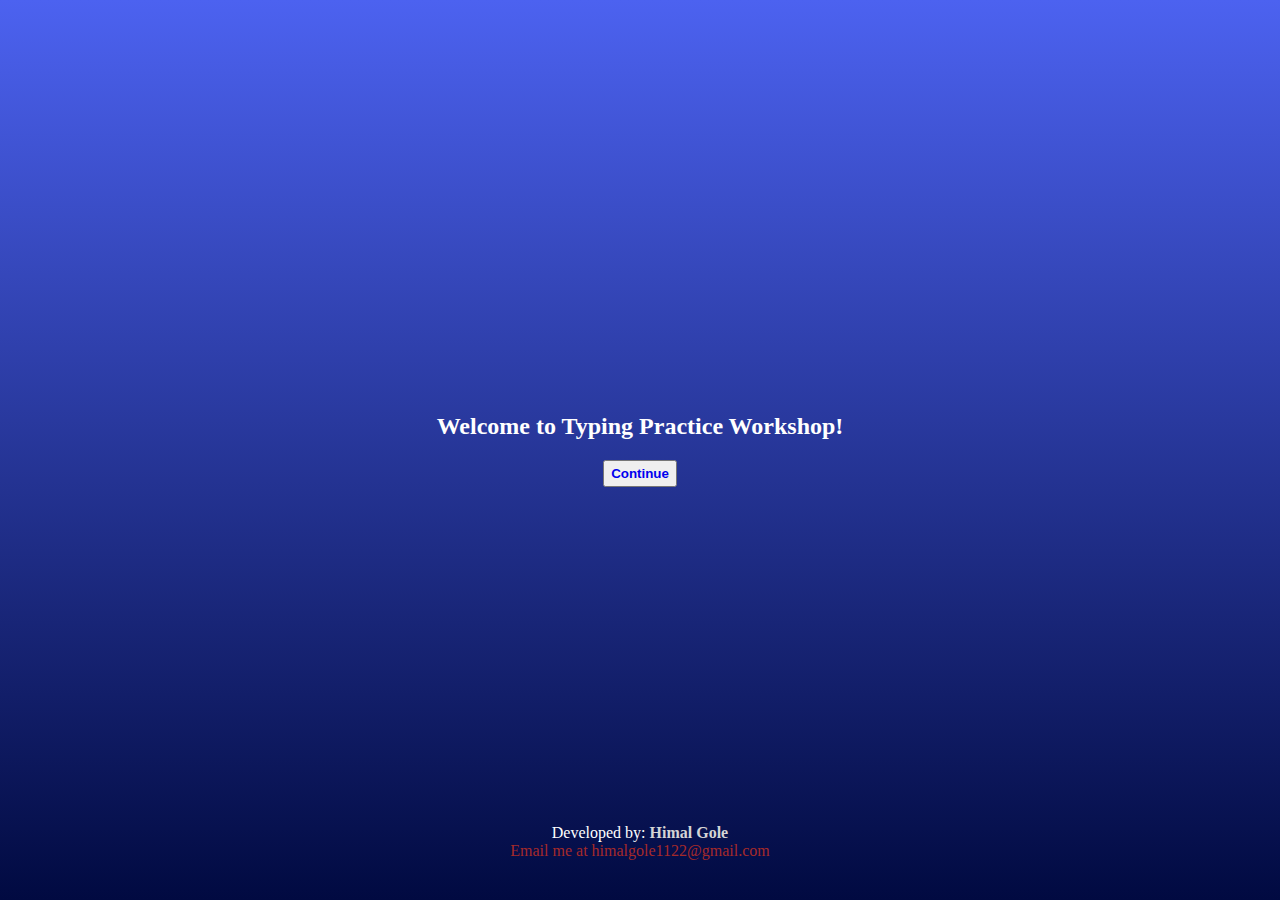
<file: index.html>
<!DOCTYPE html>
<html lang="en">

<head>
    <meta charset="UTF-8">
    <meta name="keywords" content="Keyboard,Typing,Online-Practice">
    <meta name="viewport" content="width=device-width, initial-scale=1.0">
    <title>Typing Practice Workshop</title>
    <link rel="stylesheet" href="assets/css/styles.css">
</head>

<body>
    <div class="mini">
        <h2>Not supported in a mini view!</h2>
    </div>
    <div class="intro panel">
        <h2>Welcome to Typing Practice Workshop!</h2>
        <button class="btn continue-btn"><a href="assets/core/setup.html">Continue</a></button>
        <footer>
            <p class="signature">Developed by: <span class="brand">Himal Gole</span></p>
            <a href="">Email me at himalgole1122@gmail.com</a>
        </footer>
    </div>
    <script src="assets/js/scripts.js"></script>
   
</body>

</html>
</file>
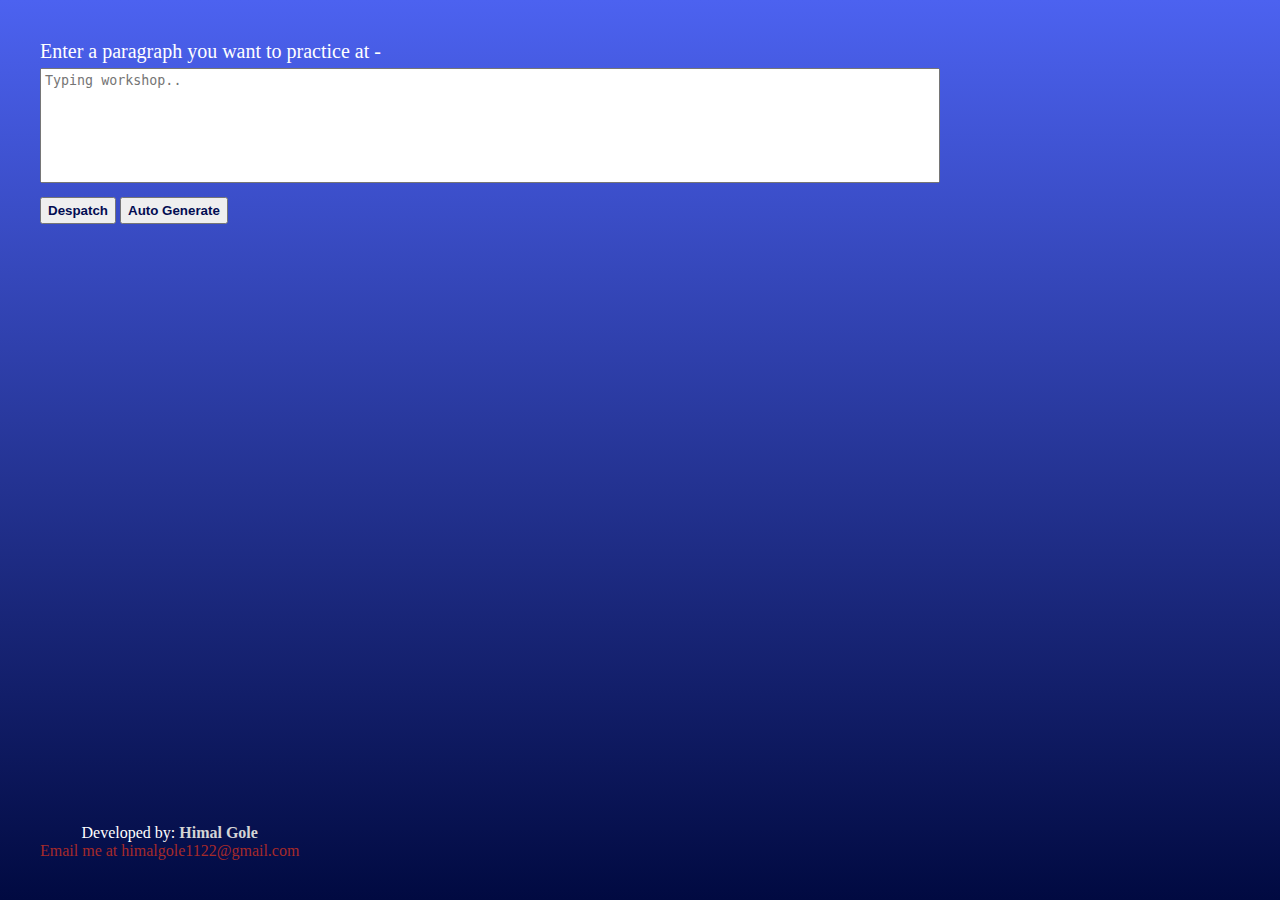
<file: assets/core/setup.html>
<!DOCTYPE html>
<html lang="en">
<head>
    <meta charset="UTF-8">
    <meta name="viewport" content="width=device-width, initial-scale=1.0">
    <title>Setup page</title>
    <link rel="stylesheet" href="../css/styles.css">
    <style>
      .panel
      {
        padding-left: 40px;
      }
    </style>
</head>
<body>
    <div class="mini">
        <h2>Not supported in a mini view!</h2>
    </div>
    <div class="panel">
        <div class="container">
            <form action="">
                <label for="textbox">Enter a paragraph you want to practice at - </label><br>
                <textarea name="" id="textbox" rows="7" placeholder="Typing workshop.."></textarea><br>
                <button type="submit" class="btn" onclick="despatch()">Despatch</button>
                <button type="submit" class="btn" onclick="generate()">Auto Generate</button>

            </form>
        </div>
        <footer>
            <p class="signature">Developed by: <span class="brand">Himal Gole</span></p>
            <a href="">Email me at himalgole1122@gmail.com</a>
        </footer>
    </div>
    <script src="../js/scripts.js"></script>
</body>
</html>
</file>
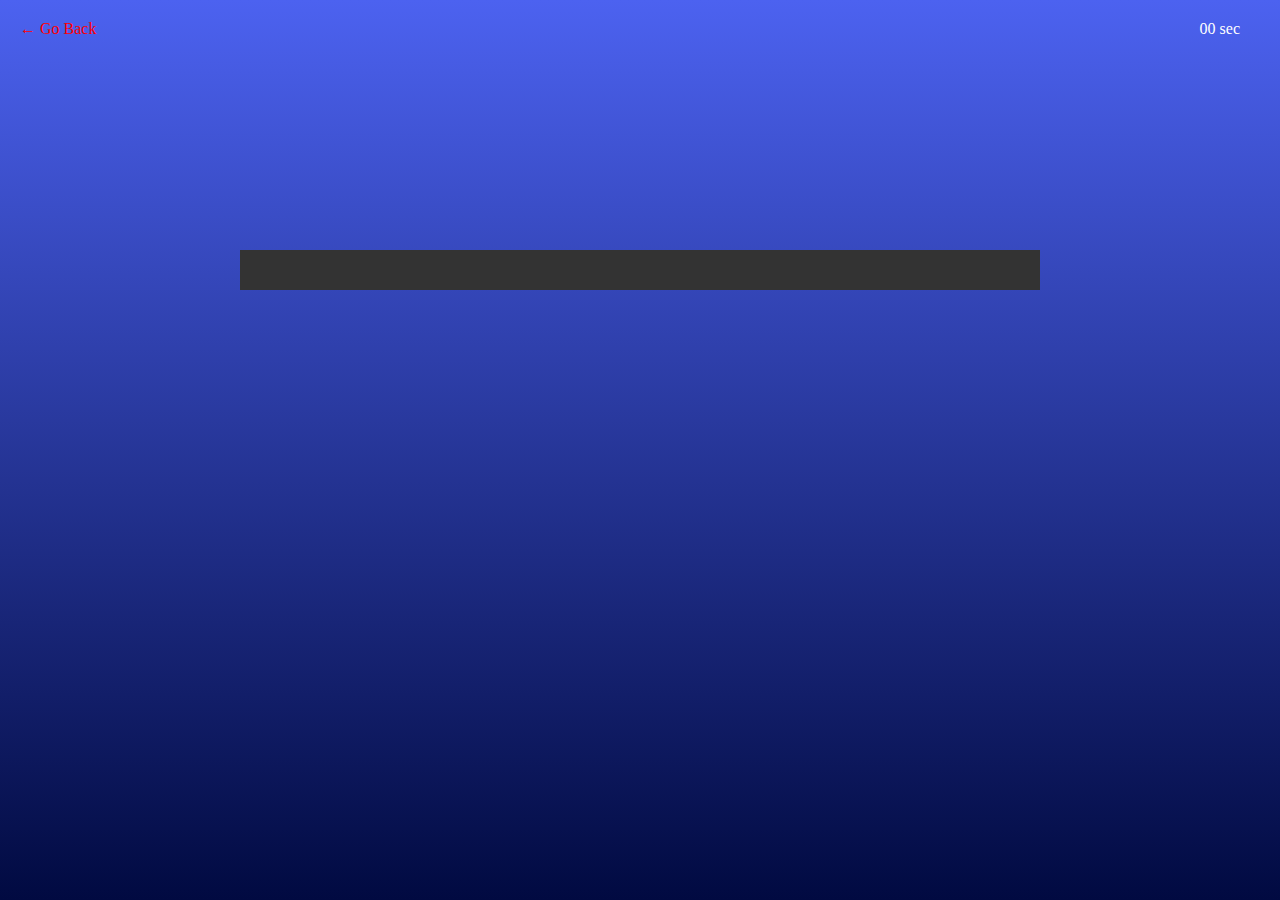
<file: assets/core/typing.html>
<!DOCTYPE html>
<html lang="en">

<head>
    <meta charset="UTF-8">
    <meta name="viewport" content="width=device-width, initial-scale=1.0">
    <title>Typing Practice Workshop</title>
    <link rel="stylesheet" href="../css/styles.css">

</head>

<body>
    <div class="mini">
        <h2>Not supported in a mini view!</h2>
    </div>
    <div class="display panel">
        <div id="timer">00 sec</div>
        <div class="container">
            <div id="paragraph-container"></div>
            <a href="setup.html" style="position: absolute; left: 20px;top: 20px;">&LeftArrow; Go Back</a>
        </div>
    </div>

    <!-- <script>
        document.getElementById("paragraph-container").innerHTML = localStorage.getItem("paragraph")

        var minute = 0
        var second = 0
        var min_container = document.querySelector(".min")
        var sec_container = document.querySelector(".second")
        setInterval(() => {
            min_container.textContent = minute
            sec_container.textContent = second
            second++
            if ((second % 60) == 0) {
                second = 0
                minute++
            }
        }, 1000);
    </script> -->
    <script src="../js/scripts.js"></script>
</body>

</html>
</file>
<file: assets/css/styles.css>
*
{
    margin: 0;
    padding: 0;
    box-sizing: border-box;
}

a
{
    text-decoration: none;
}

.brand
{
    color: #d4d4d5;
    font-weight: 600;
}
.panel
{
    background: linear-gradient(to bottom,rgb(76, 98, 240),rgb(1, 10, 65));
    color: #fff;
    width: 100%;
    height: 100vh;
    position: absolute;
    left: 0;
    top: 0;
}
.intro
{
    
    display: flex;
    flex-direction: column;
    justify-content: center;
    align-items: center;
    
    z-index: 999;
    /* background-color: rgb(11, 1, 20); */
    
}
footer
{
    position: absolute;
    bottom: 40px;
    text-align: center;
}
footer a
{
    color: brown;
}
.btn
{
    margin-top: 20px;
    padding: 4px 6px;
    cursor: pointer;
    font-weight: 600;
    color: rgb(3, 13, 82);
}
.container
{
    margin-top: 40px;
}
.container form > *
{
    margin: 5px 0;
}
.container label
{
    font-size: 20px;
    font-weight: 500;
}
.container textarea
{
    min-width: 900px;
    padding: 4px;
    resize: none;
}
.container a
{
    color: red;
}
.display
{
    display: flex;
    flex-direction: column;
    justify-content: center;
    align-items: center;
}
#paragraph-container
{
    position: absolute;
    top: 50px;
    left: 50%;
    top: 30%;
    transform: translate(-50%,-50%);
    width: 800px;
    min-height: 40px;
    background-color: #333;
    padding: 10px;
    margin-bottom: 100px;
    font-size: 22px;
    word-spacing: 7px;
}
#timer
{
    position: absolute;
    top: 20px;
    right: 40px;
}

.letter {
    position: relative;
}

.indicator::after {
    content: '';
    width: 85%;
    height: 3px;
    background-color: rgb(75, 234, 106);
    position: absolute;
    top: 100%;
    left: 0;
    /* visibility: hidden; */
    animation-name: blink;
    animation-iteration-count: infinite;
    animation-duration: 0.7s;
    animation-timing-function: ease;
}

@keyframes blink {
    0% {
        opacity: 1;
    }

    100% {
        opacity: 0;
    }
}
.mini
{
    display: none;
}
.correct {
    color: green;
}

.wrong {
    color: red;
}
@media(max-width : 600px)
{
    .panel
    {
        display: none;
    }
    .mini{
        display: block;
        padding: 5px;
    }
}
</file>
